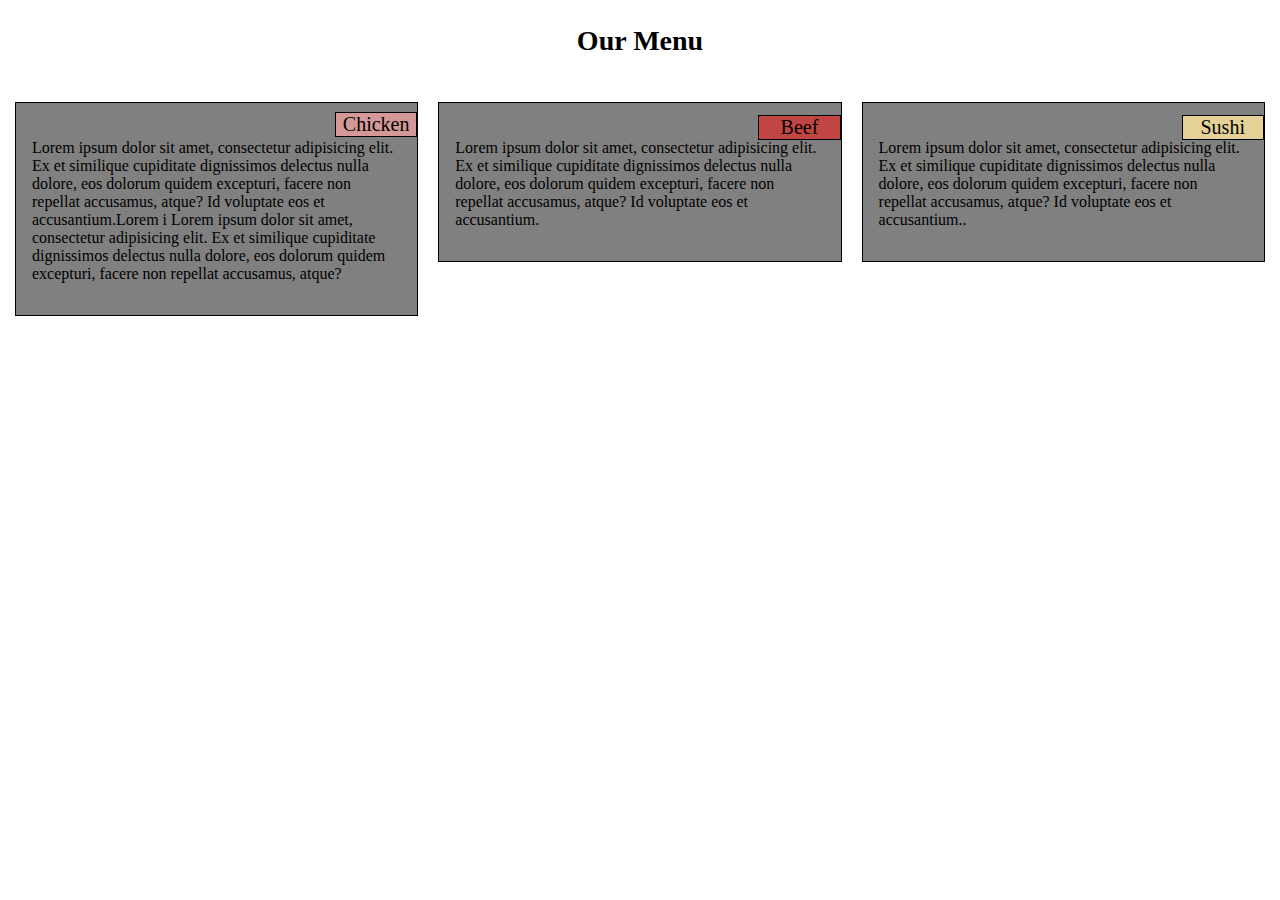
<file: module2_solution/index.html>
<!DOCTYPE html>
<html lang="en">
<head>
	<meta charset="utf-8">
	<meta name="viewport" content="width=device-width, initial-scale=1">
	<title>Module 2</title>
	<link rel="stylesheet" href="css/style.css">
</head>
<body>
	<h1>Our Menu</h1>
	<div class="row">
		<div class="col-dtp-4 col-tbl-6 col-mob-12">
			<section>
				<p class="title" id="s1">Chicken</p>
				<p class="content">Lorem ipsum dolor sit amet, consectetur adipisicing elit. Ex et similique cupiditate dignissimos delectus nulla dolore, eos dolorum quidem excepturi, facere non repellat accusamus, atque? Id voluptate eos et accusantium.Lorem i Lorem ipsum dolor sit amet, consectetur adipisicing elit. Ex et similique cupiditate dignissimos delectus nulla dolore, eos dolorum quidem excepturi, facere non repellat accusamus, atque? 
				</p>
			</section>
		</div>
		<div class="col-dtp-4 col-tbl-6 col-mob-12">
			<section>
				<p class="title" id="s2">Beef</p>
				<p class="content">Lorem ipsum dolor sit amet, consectetur adipisicing elit. Ex et similique cupiditate dignissimos delectus nulla dolore, eos dolorum quidem excepturi, facere non repellat accusamus, atque? Id voluptate eos et accusantium. 
				</p>
			</section>
		</div>
		<div class="col-dtp-4 col-tbl-12 col-mob-12">
			<section>
				<p class="title" id="s3">Sushi</p>
				<p class="content">Lorem ipsum dolor sit amet, consectetur adipisicing elit. Ex et similique cupiditate dignissimos delectus nulla dolore, eos dolorum quidem excepturi, facere non repellat accusamus, atque? Id voluptate eos et accusantium..
				</p>
			</section>
		</div>
	</div>
</body>
</html>
</file>
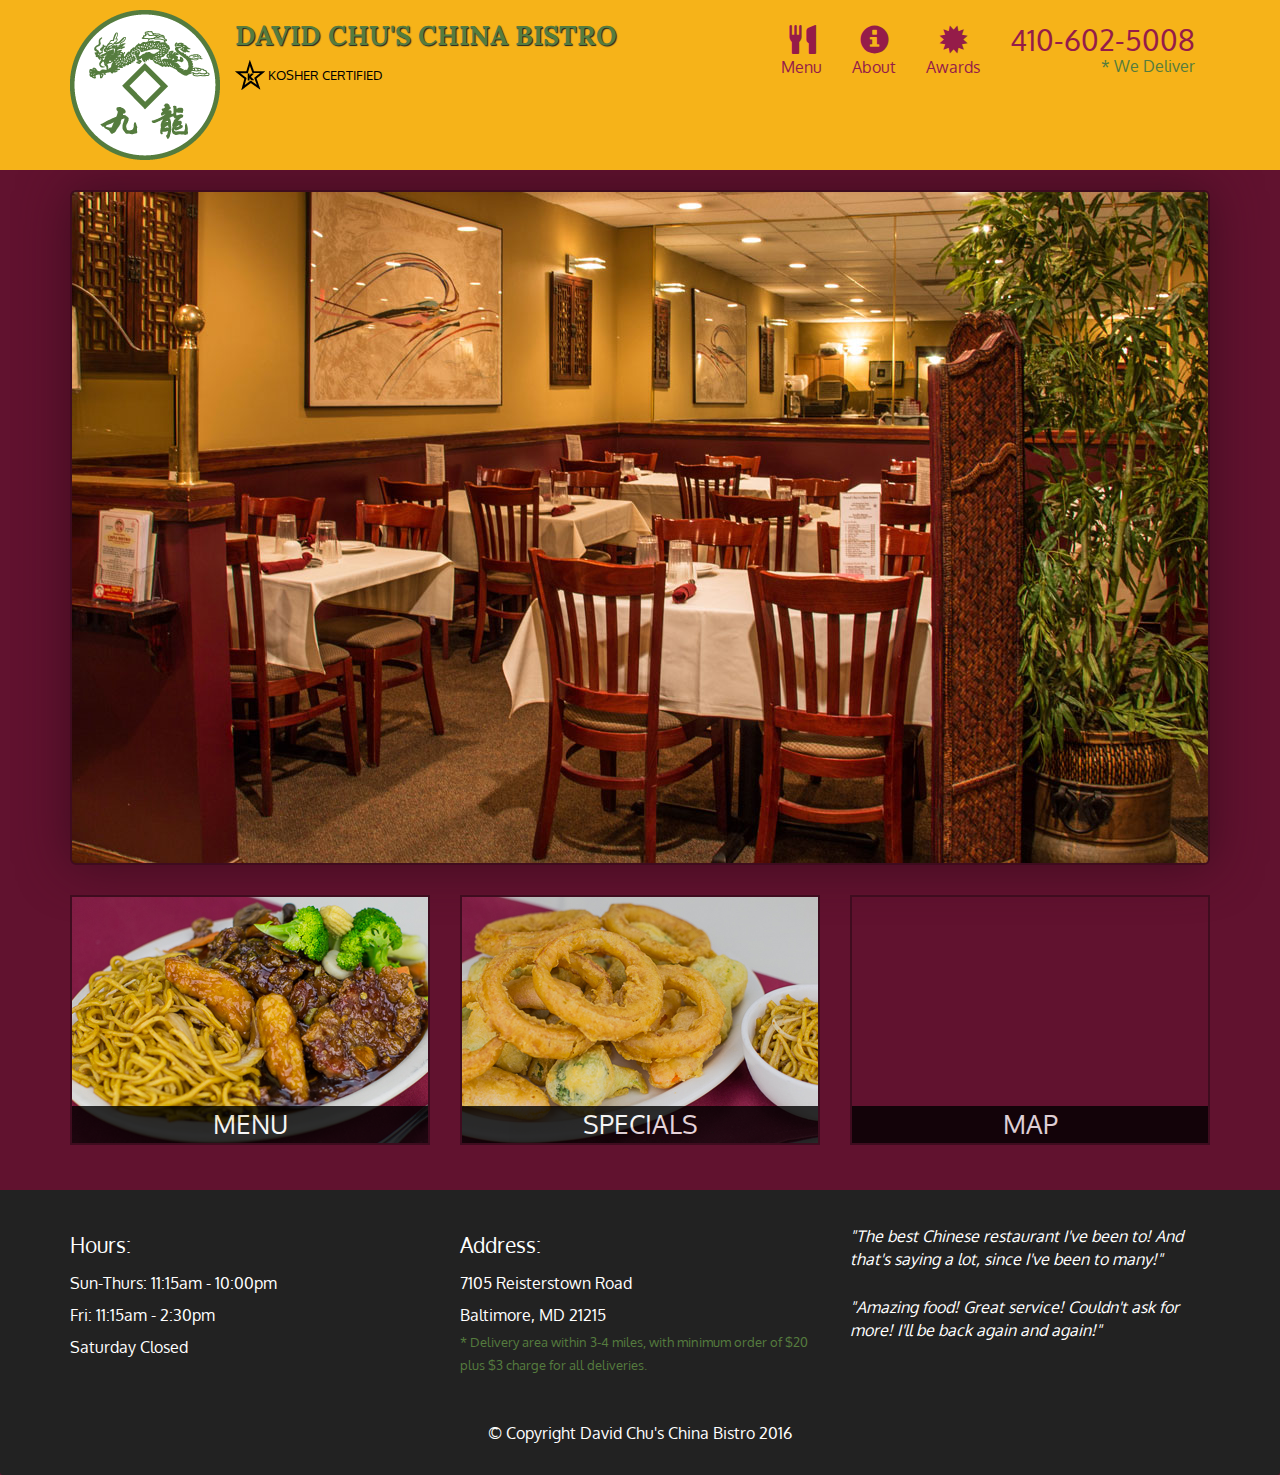
<file: module5_solution/index.html>
<!doctype html>
<html lang="en">
  <head>
    <meta charset="utf-8">
    <meta http-equiv="X-UA-Compatible" content="IE=edge">
    <meta name="viewport" content="width=device-width, initial-scale=1">
    <title>David Chu's China Bistro</title>
    <link rel="stylesheet" href="css/bootstrap.min.css">
    <link rel="stylesheet" href="css/styles.css">
    <link href='https://fonts.googleapis.com/css?family=Oxygen:400,300,700' rel='stylesheet' type='text/css'>
    <link href='https://fonts.googleapis.com/css?family=Lora' rel='stylesheet' type='text/css'>
  </head>
<body>
  <header>
    <nav id="header-nav" class="navbar navbar-default">
      <div class="container">
        <div class="navbar-header">
          <a href="index.html" class="pull-left visible-md visible-lg">
            <div id="logo-img"></div>
          </a>

          <div class="navbar-brand">
            <a href="index.html"><h1>David Chu's China Bistro</h1></a>
            <p>
              <img src="images/star-k-logo.png" alt="Kosher certification">
              <span>Kosher Certified</span>
            </p>
          </div>

          <button id="navbarToggle" type="button" class="navbar-toggle collapsed" data-toggle="collapse" data-target="#collapsable-nav" aria-expanded="false">
            <span class="sr-only">Toggle navigation</span>
            <span class="icon-bar"></span>
            <span class="icon-bar"></span>
            <span class="icon-bar"></span>
          </button>
        </div>
        
        <div id="collapsable-nav" class="collapse navbar-collapse">
           <ul id="nav-list" class="nav navbar-nav navbar-right">
            <li id="navHomeButton" class="visible-xs active">
              <a href="index.html">
                <span class="glyphicon glyphicon-home"></span> Home</a>
            </li>
            <li id="navMenuButton">
              <a href="#" onclick="$dc.loadMenuCategories();">
                <span class="glyphicon glyphicon-cutlery"></span><br class="hidden-xs"> Menu</a>
            </li>
            <li>
              <a href="#">
                <span class="glyphicon glyphicon-info-sign"></span><br class="hidden-xs"> About</a>
            </li>
            <li>
              <a href="#">
                <span class="glyphicon glyphicon-certificate"></span><br class="hidden-xs"> Awards</a>
            </li>
            <li id="phone" class="hidden-xs">
              <a href="tel:410-602-5008">
                <span>410-602-5008</span></a><div>* We Deliver</div>
            </li>
          </ul><!-- #nav-list -->
        </div><!-- .collapse .navbar-collapse -->
      </div><!-- .container -->
    </nav><!-- #header-nav -->
  </header>

  <div id="call-btn" class="visible-xs">
    <a class="btn" href="tel:410-602-5008">
    <span class="glyphicon glyphicon-earphone"></span>
    410-602-5008
    </a>
  </div>
  <div id="xs-deliver" class="text-center visible-xs">* We Deliver</div>

  <div id="main-content" class="container"></div>

  <footer class="panel-footer">
    <div class="container">
      <div class="row">
        <section id="hours" class="col-sm-4">
          <span>Hours:</span><br>
          Sun-Thurs: 11:15am - 10:00pm<br>
          Fri: 11:15am - 2:30pm<br>
          Saturday Closed
          <hr class="visible-xs">
        </section>
        <section id="address" class="col-sm-4">
          <span>Address:</span><br>
          7105 Reisterstown Road<br>
          Baltimore, MD 21215
          <p>* Delivery area within 3-4 miles, with minimum order of $20 plus $3 charge for all deliveries.</p>
          <hr class="visible-xs">
        </section>
        <section id="testimonials" class="col-sm-4">
          <p>"The best Chinese restaurant I've been to! And that's saying a lot, since I've been to many!"</p>
          <p>"Amazing food! Great service! Couldn't ask for more! I'll be back again and again!"</p>
        </section>
      </div>
      <div class="text-center">&copy; Copyright David Chu's China Bistro 2016</div>
    </div>
  </footer>

  <!-- jQuery (Bootstrap JS plugins depend on it) -->
  <script src="js/jquery-2.1.4.min.js"></script>
  <script src="js/bootstrap.min.js"></script>
  <script src="js/ajax-utils.js"></script>
  <script src="js/script.js"></script>
</body>
</html>
</file>
<file: module2_solution/css/style.css>
/* Box model */
{
	box-sizing: border-box;
	margin: 0px;
	padding: 0px;
	font-family: Helvetica, Arial, sans-serif;
}

/* Body */
body {
	margin: auto 5px;
}


h1 {
	margin-top: 25px;
	margin-bottom: 35px;
	text-align: center;
	font-size: 1.75em;
}


section {
	position: relative;
	margin: 10px;
	border: 1px solid black;
	background-color: gray;
}

p.title {
	position : absolute;
	top: -5%;
	right: 0%;
	width: 20%;
	border: 1px solid black;
	text-align: center;
	font-size: 1.25em;
}

/* Colors */

#s1 {background-color: #D59898;}
#s2 {background-color: #C14543;}
#s3 {background-color: #E5D198;}


p.content {
	margin-top: 1.25em;
	padding : 1em;
}


.row {
	width: 100%;
}

/* Desktop view */
@media (min-width: 992px) {
	.col-dtp-4 {
		float: left;
		width: 33.33%;
	}
}

/* Mobile view */
@media (max-width: 767px) {
	.col-mob-12 {
		width: 100%;
		float: left;
	}
}

/*Tablet view */
@media (min-width: 768px) and (max-width: 991px) {
	.col-tbl-6, .col-tbl-12 {
		float: left;
	}

	.col-tbl-6 {
		width: 50%;
	}

	.col-tbl-12 {
		width: 100%;
	}
}
</file>
<file: module5_solution/css/styles.css>
body {
  font-size: 16px;
  color: #fff;
  background-color: #61122f;
  font-family: 'Oxygen', sans-serif;
}

/** HEADER **/
#header-nav {
  background-color: #f6b319;
  border-radius: 0;
  border: 0;
}

#logo-img {
  background: url('../images/restaurant-logo_large.png') no-repeat;
  width: 150px;
  height: 150px;
  margin: 10px 15px 10px 0;
}

.navbar-brand {
  padding-top: 25px;
}
.navbar-brand h1 { /* Restaurant name */
  font-family: 'Lora', serif;
  color: #557c3e;
  font-size: 1.5em;
  text-transform: uppercase;
  font-weight: bold;
  text-shadow: 1px 1px 1px #222;
  margin-top: 0;
  margin-bottom: 0;
  line-height: .75;
}
.navbar-brand a:hover, .navbar-brand a:focus {
  text-decoration: none;
}
.navbar-brand p { /* Kosher cert */
  color: #000;
  text-transform: uppercase;
  font-size: .7em;
  margin-top: 15px;
}
.navbar-brand p span { /* Star-K */
  vertical-align: middle;
}

#nav-list {
  margin-top: 10px;
}
#nav-list a {
  color: #951C49;
  text-align: center;
}
#nav-list a:hover {
  background: #E7E7E7;
}
#nav-list a span {
  font-size: 1.8em;
}

#phone {
  margin-top: 5px;
}
#phone a { /* Phone number */
  text-align: right;
  padding-bottom: 0;
}
#phone div { /* We Deliver */
  color: #557c3e;
  text-align: right;
  padding-right: 15px;
}

.navbar-header button.navbar-toggle, .navbar-header .icon-bar {
  border: 1px solid #61122f;
}
.navbar-header button.navbar-toggle {
  clear: both;
  margin-top: -30px;
}
/* END HEADER */

/* FOOTER */
.panel-footer {
  margin-top: 30px;
  padding-top: 35px;
  padding-bottom: 30px;
  background-color: #222;
  border-top: 0;
}
.panel-footer div.row {
  margin-bottom: 35px;
}
#hours, #address {
  line-height: 2;
}
#hours > span, #address > span {
  font-size: 1.3em;
}
#address p {
  color: #557c3e;
  font-size: .8em;
  line-height: 1.8;
}
#testimonials {
  font-style: italic;
}
#testimonials p:nth-child(2) {
  margin-top: 25px;
}
/* END FOOTER */



/* HOME PAGE */
.container .jumbotron {
  box-shadow: 0 0 50px #3F0C1F;
  border: 2px solid #3F0C1F;
}

#menu-tile, #specials-tile, #map-tile {
  height: 250px;
  width: 100%;
  margin-bottom: 15px;
  position: relative;
  border: 2px solid #3F0C1F;
  overflow: hidden;
}
#menu-tile:hover, #specials-tile:hover, #map-tile:hover {
  box-shadow: 0 1px 5px 1px #cccccc;
}
#menu-tile {
  background: url('../images/menu-tile.jpg') no-repeat;
  background-position: center;
}
#specials-tile {
  background: url('../images/specials-tile.jpg') no-repeat;
  background-position: center;
}
#menu-tile span, #specials-tile span, #map-tile span {
  position: absolute;
  bottom: 0;
  right: 0;
  width: 100%;
  text-align: center;
  font-size: 1.6em;
  text-transform: uppercase;
  background-color: #000;
  color: #fff;
  opacity: .8;
}
/* END HOME PAGE */

/* MENU CATEGORIES PAGE */
.category-tile { 
  position: relative;
  border: 2px solid #3F0C1F;
  overflow: hidden;
  width: 200px;
  height: 200px;
  margin: 0 auto 15px;
}
.category-tile span {
  position: absolute;
  bottom: 0;
  right: 0;
  width: 100%;
  text-align: center;
  font-size: 1.2em;
  text-transform: uppercase;
  background-color: #000;
  color: #fff;
  opacity: .8;
}
.category-tile:hover {
  box-shadow: 0 1px 5px 1px #cccccc;
}

#menu-categories-title + div {
  margin-bottom: 50px;
}
/* END MENU CATEGORIES PAGE */

/* SINGLE CATEGORY PAGE */
.menu-item-tile {
  margin-bottom: 25px;
}
.menu-item-tile hr {
  width: 80%;
}
.menu-item-tile .menu-item-price {
  font-size: 1.1em;
  text-align: right;
  margin-top: -15px;
  margin-right: -15px;
}
.menu-item-tile .menu-item-price span {
  font-size: .6em;
}
.menu-item-photo {
  position: relative;
  border: 2px solid #3F0C1F; 
  overflow: hidden;
  padding: 0;
  margin-right: -15px;
  margin-left: auto;
  margin-bottom: 20px;
  max-width: 250px;
}
.menu-item-photo div {
  position: absolute;
  bottom: 0;
  right: 0;
  width: 80px;
  background-color: #557c3e;
  text-align: center;
}
.menu-item-description {
  padding-right: 30px;
}
h3.menu-item-title {
  margin: 0 0 10px;
}
.menu-item-details {
  font-size: .9em;
  font-style: italic;
}
/* END SINGLE CATEGORY PAGE */


/********** Large devices only **********/
@media (min-width: 1200px) {
  .container .jumbotron {
    background: url('../images/jumbotron_1200.jpg') no-repeat;
    height: 675px;
  }
}

/********** Medium devices only **********/
@media (min-width: 992px) and (max-width: 1199px) {
  /* Header */
  #logo-img {
    background: url('../images/restaurant-logo_medium.png') no-repeat;
    width: 100px;
    height: 100px;
    margin: 5px 5px 5px 0;
  }
  /* End Header */

  /* Home Page */
  .container .jumbotron {
    background: url('../images/jumbotron_992.jpg') no-repeat;
    height: 558px;
  }
  /* End Home Page */
}

/********** Small devices only **********/
@media (min-width: 768px) and (max-width: 991px) {
  /* Home Page */
  .container .jumbotron {
    background: url('../images/jumbotron_768.jpg') no-repeat;
    height: 432px;
  }
  /* End Home Page */
}

/********** Extra small devices only **********/
@media (max-width: 767px) {
  /* Header */
  .navbar-brand {
    padding-top: 10px;
    height: 80px;
  }
  .navbar-brand h1 { /* Restaurant name */
    padding-top: 10px;
    font-size: 5vw; /* 1vw = 1% of viewport width */
  }
  .navbar-brand p { /* Kosher cert */
    font-size: .6em;
    margin-top: 12px;
  }
  .navbar-brand p img { /* Star-K */
    height: 20px;
  }

  #collapsable-nav a { /* Collapsed nav menu text */
    font-size: 1.2em;
  }
  #collapsable-nav a span { /* Collapsed nav menu glyph */
    font-size: 1em;
    margin-right: 5px;
  }

  #call-btn > a {
    font-size: 1.5em;
    display: block;
    margin: 0 20px;
    padding: 10px;
    border: 2px solid #fff;
    background-color: #f6b319;
    color: #951c49;
  }
  #xs-deliver {
    margin-top: 5px;
    font-size: .7em;
    letter-spacing: .1em;
    text-transform: uppercase;
  }
  /* End Header */

  /* Footer */
  .panel-footer section {
    margin-bottom: 30px;
    text-align: center;
  }
  .panel-footer section:nth-child(3) {
    margin-bottom: 0; /* margin already exists on the whole row */
  }
  .panel-footer section hr {
    width: 50%;
  }
  /* End Footer */

  /* Home Page */
  .container .jumbotron {
    margin-top: 30px;
    padding: 0;
  }
  #menu-tile, #specials-tile {
    width: 360px;
    margin: 0 auto 15px;
  }

  .menu-item-photo {
    margin-right: auto;
  }
  .menu-item-tile .menu-item-price {
    text-align: center;
  }
  .menu-item-description {
    text-align: center;;
  }
}


/********** Super extra small devices Only :-) (e.g., iPhone 4) **********/
@media (max-width: 479px) {
  /* Header */
  .navbar-brand h1 { /* Restaurant name */
    padding-top: 5px;
    font-size: 6vw;
  }
  /* End Header */
  
  /* Home page */
  #menu-tile, #specials-tile {
    width: 280px;
    margin: 0 auto 15px;
  }

  .col-xxs-12 {
    position: relative;
    min-height: 1px;
    padding-right: 15px;
    padding-left: 15px;
    float: left;
    width: 100%;
  }
}
</file>
